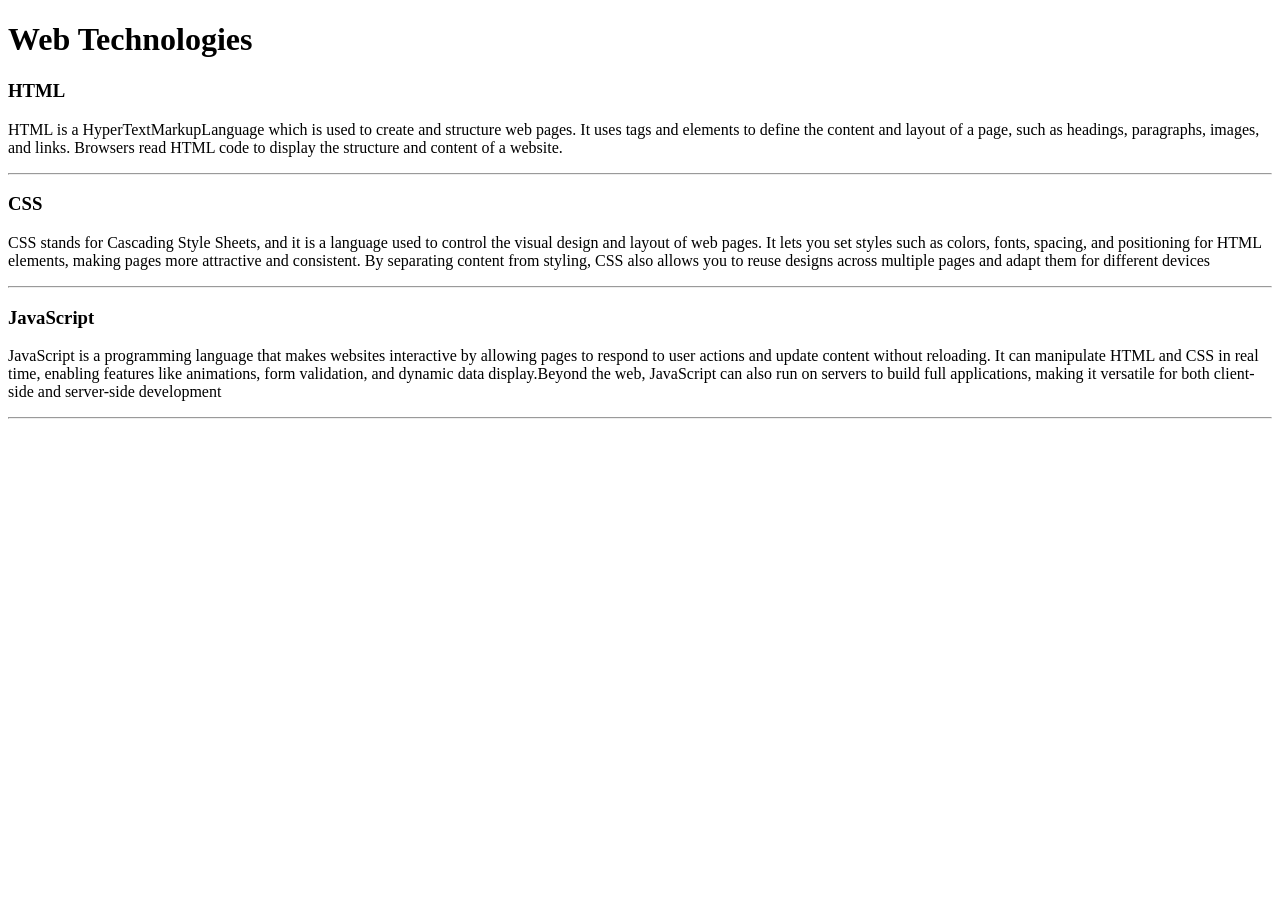
<file: WebDev_Unit1/WDLesson1_1Practical/index.html>
<!DOCTYPE html>
<!-- Lesson 1:How do we display text on a web page?
     Resources 
      https://www.w3schools.com/html/html_intro.asp
      https://www.w3schools.com/tags/tag_hr.asp
      https://www.w3schools.com/tags/tag_hn.asp
      https://www.w3schools.com/tags/tag_p.asp
-->

<html>
  <head>
    <!-- Challenge 1: Change the title of the page to Web Technologies -->
    <title>Web Technologies</title>
  </head>

  <body>
    <!-- Challenge 2: Create a heading, h1 for Web Technologies -->
     <h1>Web Technologies</h1>
    
    <!-- Challenge 3: Create a heading, h3 for HTML -->
     <h3>HTML</h3>

    <!-- Challenge 4: Create a paragraph explaining what is HTML. At least 3 sentences. -->
     <p>HTML is a HyperTextMarkupLanguage which is used to create and structure web pages. It uses tags and elements to define the content and layout of a page, such as headings, paragraphs, images, and links. Browsers read HTML code to display the structure and content of a website. </p>
    
    <!-- Challenge 4a: Insert a horizontal rule, hr -->
<hr>
    
    <!-- Challenge 5: Create a heading, h3 for CSS -->
    <h3>CSS</h3>
    <!-- Challenge 6: Create a paragraph explaining what is CSS.  At least 3 sentences. -->
     <p> CSS stands for Cascading Style Sheets, and it is a language used to control the visual design and layout of web pages. It lets you set styles such as colors, fonts, spacing, and positioning for HTML elements, making pages more attractive and consistent. By separating content from styling, CSS also allows you to reuse designs across multiple pages and adapt them for different devices </p>
    
    <!-- Challenge 6a: Insert a horizontal rule, hr -->
     <hr>
    
    <!-- Challenge 7: Create a heading, h3 for JavaScript -->
    <h3>JavaScript</h3>
    <!-- Challenge 8: Create a paragraph explaining what is JavaScript.  At least 3 sentences. -->
     <p>JavaScript is a programming language that makes websites interactive by allowing pages to respond to user actions and update content without reloading. It can manipulate HTML and CSS in real time, enabling features like animations, form validation, and dynamic data display.Beyond the web, JavaScript can also run on servers to build full applications, making it versatile for both client-side and server-side development</p>
    
    <!-- Challenge 8a: Insert a horizontal rule, hr -->
    <hr>
    
    <!-- Challenge Bonus: Similar to the concepts above add one more web technology using a heading and paragraph.  Here are some suggestions of concepts: JQuery, Bootstrap, AFrame -->
  </body>
</html>
</file>
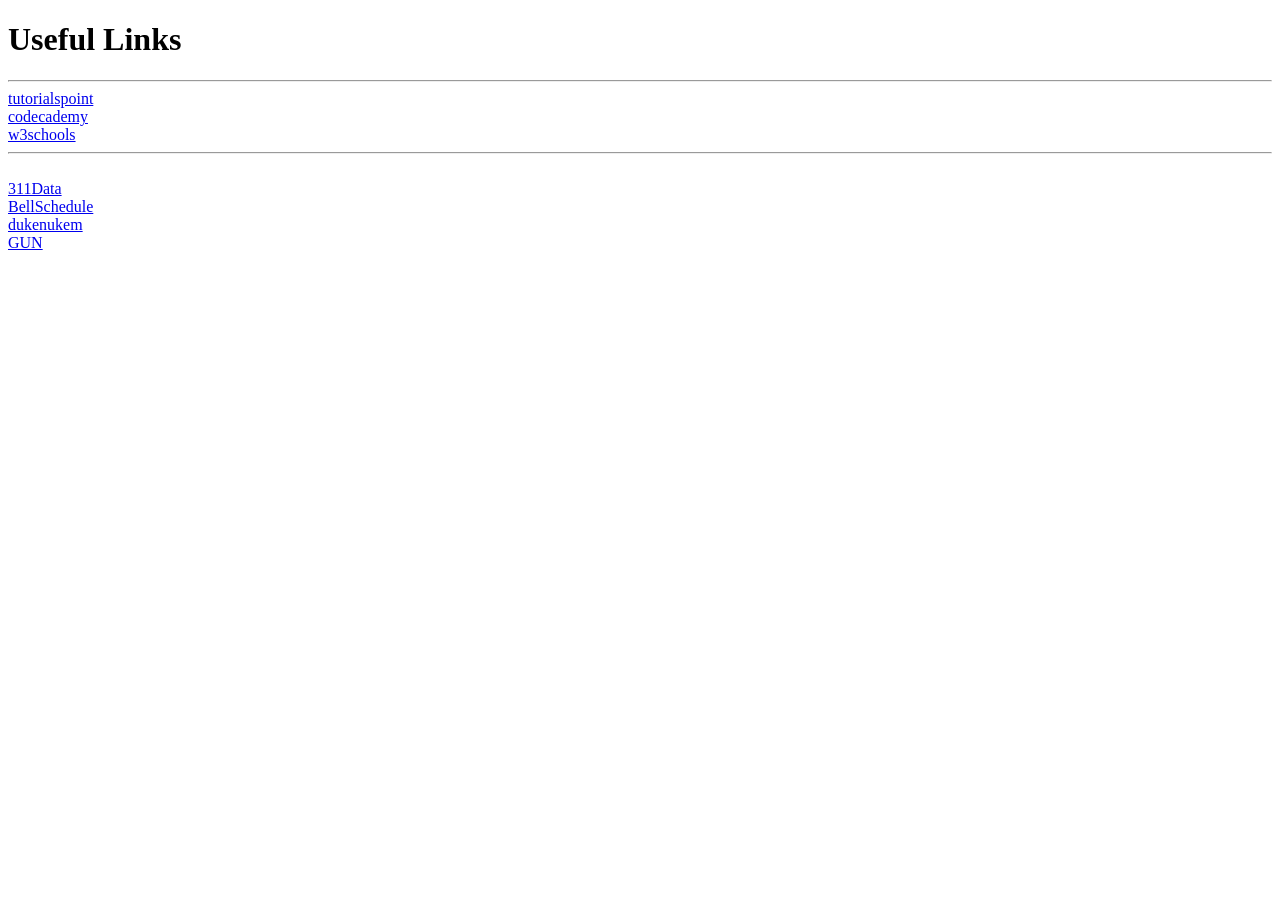
<file: WebDev_Unit1/WDLesson1_3Practical/index.html>
<!DOCTYPE html>
<!-- Lesson 3: How do we hyperlink resources?
<!-- Resources 
      https://www.w3schools.com/html/html_links.asp
      https://www.w3schools.com/tags/tag_a.asp
-->

<html>
  <head>
    <title>Exploring Links</title>
  </head>
  <body>
    <!-- Example of a link to a website 
        <a href="http://www.baysidehighschool.org/"> w3schools </a> 
    -->
    <!-- Challenge 1: Add a heading for "Useful Links". -->
<h1>Useful Links</h1>
    <!-- Challenge 2: Add a horizontal rule underneath. -->
<hr>
    <!-- Challenge 3: Create a link to https://www.tutorialspoint.com/ -->
<a href = "https://www.tutorialspoint.com/"> tutorialspoint </a>
    <!-- Challenge 4: Add a break to skip down to the next line -->
<br>
    <!-- Challenge 5: Create a link to https://www.codecademy.com/ -->
<a href = "https://www.codecademy.com/"> codecademy </a>
    <!-- Challenge 6: Add a break to skip down to the next line -->
  <br>
    <!-- Challenge 7: Create a link to https://www.w3schools.com/ -->
    <a href = "https://www.w3schools.com/"> w3schools </a>
    <!-- Challenge 8: Add a horizontal rule and break -->
 <hr>
 <br>
    <!-- Example of link to an internal sources 
      <a href="resources/dukenukem.jpg"> Duke Nukem </a> <br>
    -->
    <!-- Challenge 9: Create links for the rest of the items located in resources -->
    <a href="resources/311Data.js">311Data</a>
      <br>
    <a href="resources/BellSchedule.pdf">BellSchedule</a>
      <br>
    <a href="resources/dukenukem.jpg">dukenukem</a>
      <br>
    <a href="resources/GUN.WAV">GUN</a>
      <br>

    <!-- Challenge Bonus: Create links to your Lesson 1 and Lesson 2 Activities.  Hint: Use the same link that you posted in Google Classroom for the submission of each Lesson Activity -->
  </body>
</html>
</file>
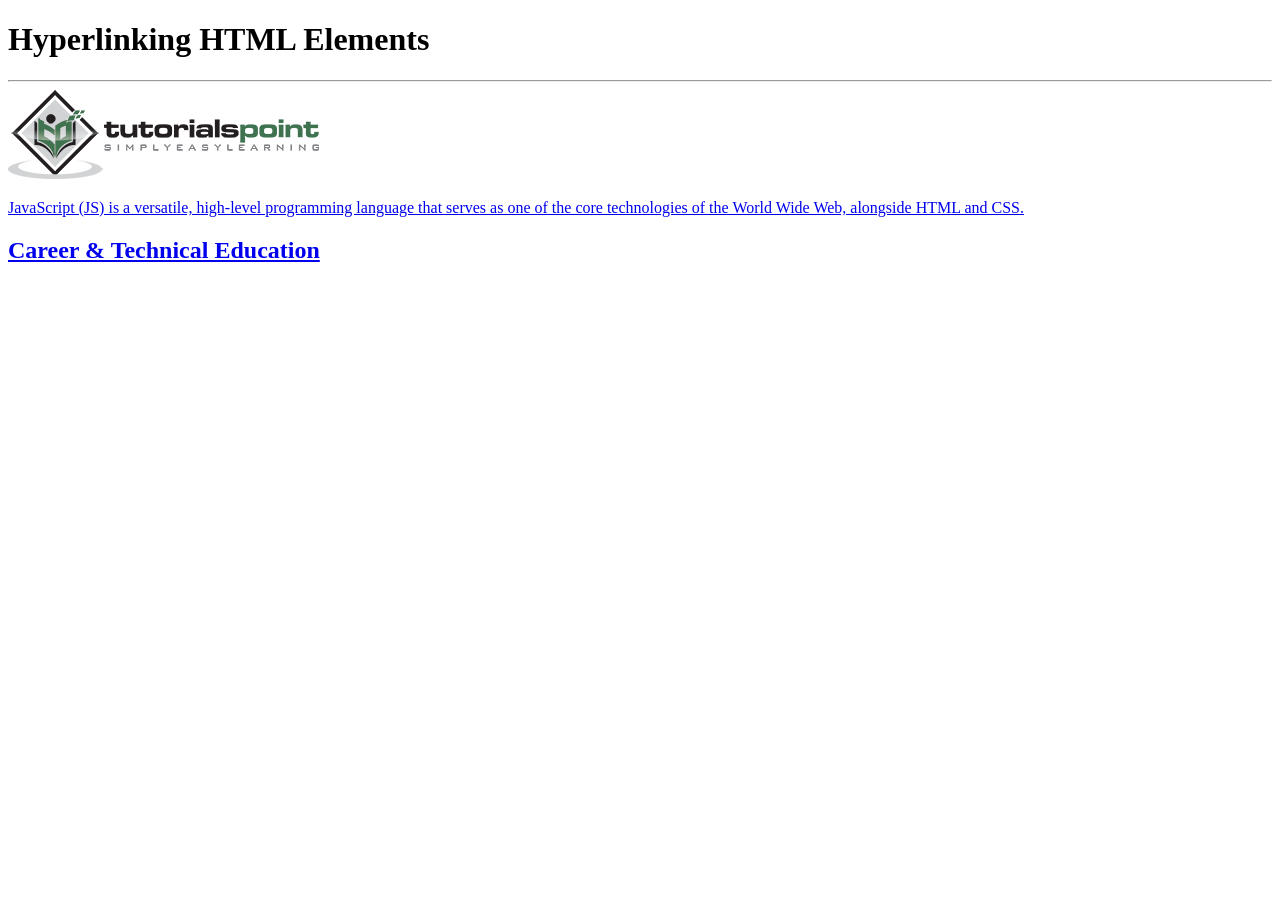
<file: WebDev_Unit1/WDLesson1_4Practical/index.html>
<!DOCTYPE html>
<!-- WD Lesson 1.4: How can we make HTML Elements into hyperlinks? -->
<!-- Resources 
      https://www.w3schools.com/html/html_links.asp
      https://www.w3schools.com/tags/tag_a.asp
-->

<html>
  <head>
    <title>Exploring Links II</title>
  </head>
  <body>
    <!-- Example of an HTML Element as a link to a website that opens in a new tab
    <a href="https://www.w3schools.com/" target="_blank"> 
      <img src="w3schools.jpg" height="100">
    </a>
    --> 
    <!-- Challenge 1: Add a heading with "Hyperlinking HTML Elements" followed by a horizontal rule-->
<h1> Hyperlinking HTML Elements</h1>
<hr>
    <!-- Challenge 2: Add the image for tutorialpoints that is stored locally and make it
     a hyperlink to  https://www.tutorialspoint.com/ that will open in a new tab -->
 <a href="https://www.tutorialspoint.com/">
        <img src="tutorialpoint.png">
    </a>
    <!-- Challenge 3: Add a paragraph describing JavaScript and make the paragraph a hyperlink to 
     https://javascript.info/ that will open in the SAME tab.-->
 <a href="https://javascript.info/">
        <p>JavaScript (JS) is a versatile, high-level programming language that serves as one of the core technologies of the World Wide Web, alongside HTML and CSS.</p>
    </a>
    <!-- Challenge 4: Add an <h2> for "Career & Technical Education" and make the heading a hyperlink to 
      the cte.html file which is stored internally in the folder.  
      Note: You can link to other web pages.  This is how websites are created! -->
<a href="cte.html">
      <h2>Career & Technical Education</h2>
    </a>
    <!-- Challenge Bonus:  Complete all the challenges located in cte.html.  
     Note: Click on cte.html to open the html file and start editing. -->
  </body>
</html>
</file>
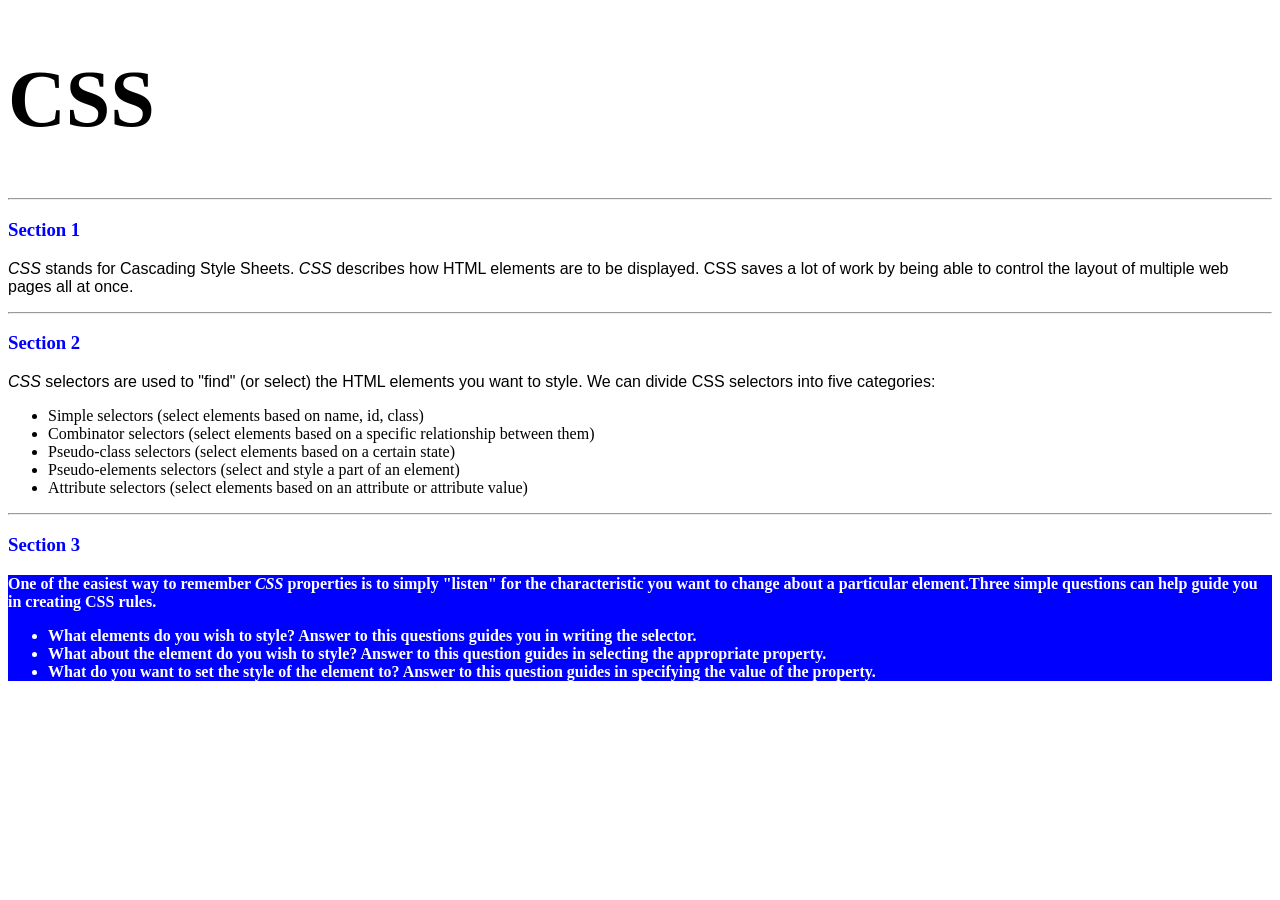
<file: WebDev_Unit2/WDLesson2_1Practical/index.html>
<!DOCTYPE html>
<!-- WD Lesson 2.1: What is CSS? -->
<!-- Resources 
      https://www.w3schools.com/css/css_intro.asp
-->
<html>
  <head>
    <title>Edxploring CSS</title>
    <link href="style.css" rel="stylesheet" type="text/css" />
  </head>
  <body>
    <!-- All Challenges are in style.css -->
    <h1> CSS </h1>
    <hr>
    <h3>Section 1</h3>
    <p><span>CSS</span> stands for Cascading Style Sheets. <span>CSS</span> describes how HTML elements are to be displayed. CSS saves a lot of work by being able to control the layout of multiple web pages all at once.
    </p>
    <hr>
    <h3>Section 2</h3>
    <p>
      <span>CSS</span> selectors are used to "find" (or select) the HTML elements you want to style. We can divide CSS selectors into five categories:
        <ul>
          <li>Simple selectors (select elements based on name, id, class)</li>
          <li>Combinator selectors (select elements based on a specific relationship between them)</li>
          <li>Pseudo-class selectors (select elements based on a certain state)</li>
          <li>Pseudo-elements selectors (select and style a part of an element)</li>
          <li>Attribute selectors (select elements based on an attribute or attribute value)</li>
        </ul>
    </p>
    <hr>
    <h3>Section 3</h3>
    <div>
      One of the easiest way to remember <span>CSS</span> properties is to simply "listen" for the characteristic you want to change about a particular element.Three simple questions can help guide you in creating CSS rules.
        <ul>
          <li>What elements do you wish to style?  Answer to this questions guides you in writing the selector.</li>
          <li>What about the element do you wish to style?  Answer to this question guides in selecting the appropriate property.</li>
          <li>What do you want to set the style of the element to?  Answer to this question guides in specifying the value of the property.</li>
        </ul>
    </div>
  </body>
</html>
</file>
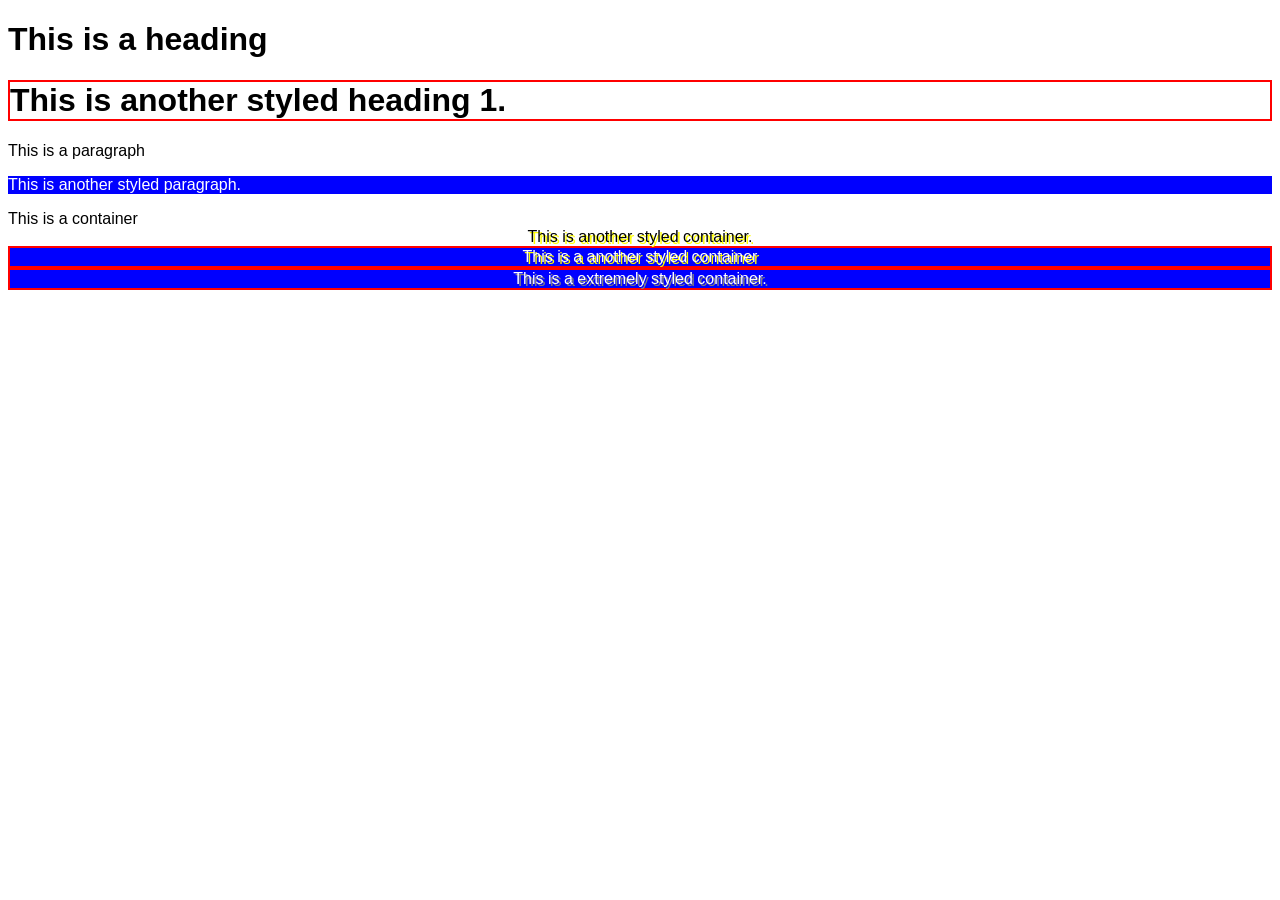
<file: WebDev_Unit2/WDLesson2_2Practical/index.html>
<!DOCTYPE html>
<!-- WD Lesson 2.2: How do we style groups of elements?-->
<!-- Resources 
      https://www.w3schools.com/css/default.asp 
      https://www.w3schools.com/css/css_selectors.asp 
-->
<html>
  <head>
    <title>Exploring Class Selectors</title>
    <link href="style.css" rel="stylesheet" type="text/css" />
  </head>
  <body>
    
    <h1>This is a heading</h1>
    <!-- Challenge 1: Create another heading 1 with the text "This is another styled heading 1."
         Add a class of "highlight" to the heading 1
    -->
    <h1 class = "highlight"> This is another styled heading 1. </h1>
    <p> This is a paragraph </p>
    <!-- Challenge 2: Create another paragraph with the text "This is another styled paragraph."
         Add a class of "info" to the paragraph
    -->
    <p class = "info"> This is another styled paragraph. </p>
    <div> This is a container </div>
    <!-- Challenge 3: Create another container with the text "This is another styled container."
         Add a class of "special" to the container
    -->
    <div class = "special"> This is another styled container. </div>
    <!-- Challenge 4: Give the container below a class of info, highlight and special-->
    <div class = "info highlight special"> This is a another styled container </div>

    <!-- Challenge Bonus: Give the container below a class of info, highlight, special and shadow-->
    <div class = "info highlight special shadow"> This is a extremely styled container. </div>

    <!-- All other Challenges are in style.css -->
  </body>
</html>
</file>
<file: WebDev_Unit2/WDLesson2_1Practical/style.css>
/* Comments in CSS are created like this. Notice the slash asterisk at the beginning and end */


/* Basic Structure of a CSS rule
selector{
  property: value;
}
*/


/* Challenge 1: Change color of the text for all the headings size 3 to blue */
h3{
  color: blue;
}
/* Challenge 2: Change the size for the font for all headings size 1 to 60pt */
h1{
    font-size: 60pt;
}
/* Challenge 3: Change the style of the font for all spans to italic */
span{
  font-style: italic;
}
/* Challenge 4: Change the family of font being used for all paragraphs to "Arial" */
p{
  font-family: "Arial";
}
/* Challenge 5: Change the family of font being used for all lists to "Comic Sans MS".  What element creates a list? */
ul{
  font-family: "Comic Sans MS";
}
/* Chalenge 6: Change the background color of the div to blue, color of the text to white and the weight of the font to bold.*/
div{
  background-color: blue;
  color:white;
  font-weight: bold;
}
/* Hint:  You can specify several CSS rules for one element by separating the rules with semi-colons. Look at some examples on w3schools */
</file>
<file: WebDev_Unit2/WDLesson2_2Practical/style.css>
/* Basic Structure of a CSS rule using classes

.class{
  property: value;
}
*/

/* Challenge 5: Change the family of all elements to Arial */
*{
  font-family: Arial;
}
/* Challenge 6: Change the background color to blue, the color of the text to white for all elements 
with a class of "info" */
.info {
  background-color: blue;
  color: white;
}

/* Challenge 7: Add a border of 2px solid red for all elements with a class of "highlight" */
.highlight{
  border: 2px solid red;
}

/* Challenge 8: Align the text in the center and drop a shadow on the text of 2px 2px yellow  for 
all elements with a class of "special"
*/
.special{
  text-shadow:2px 2px yellow;
  text-align: center;
}

/* Challenge Bonus: Create a CSS rule for a class named "shadow".  
Apply a shadow to the box around the elements that is 2px 2px  gray. */ 
.shadow{
  text-shadow: 2px 2px gray;
}
</file>
